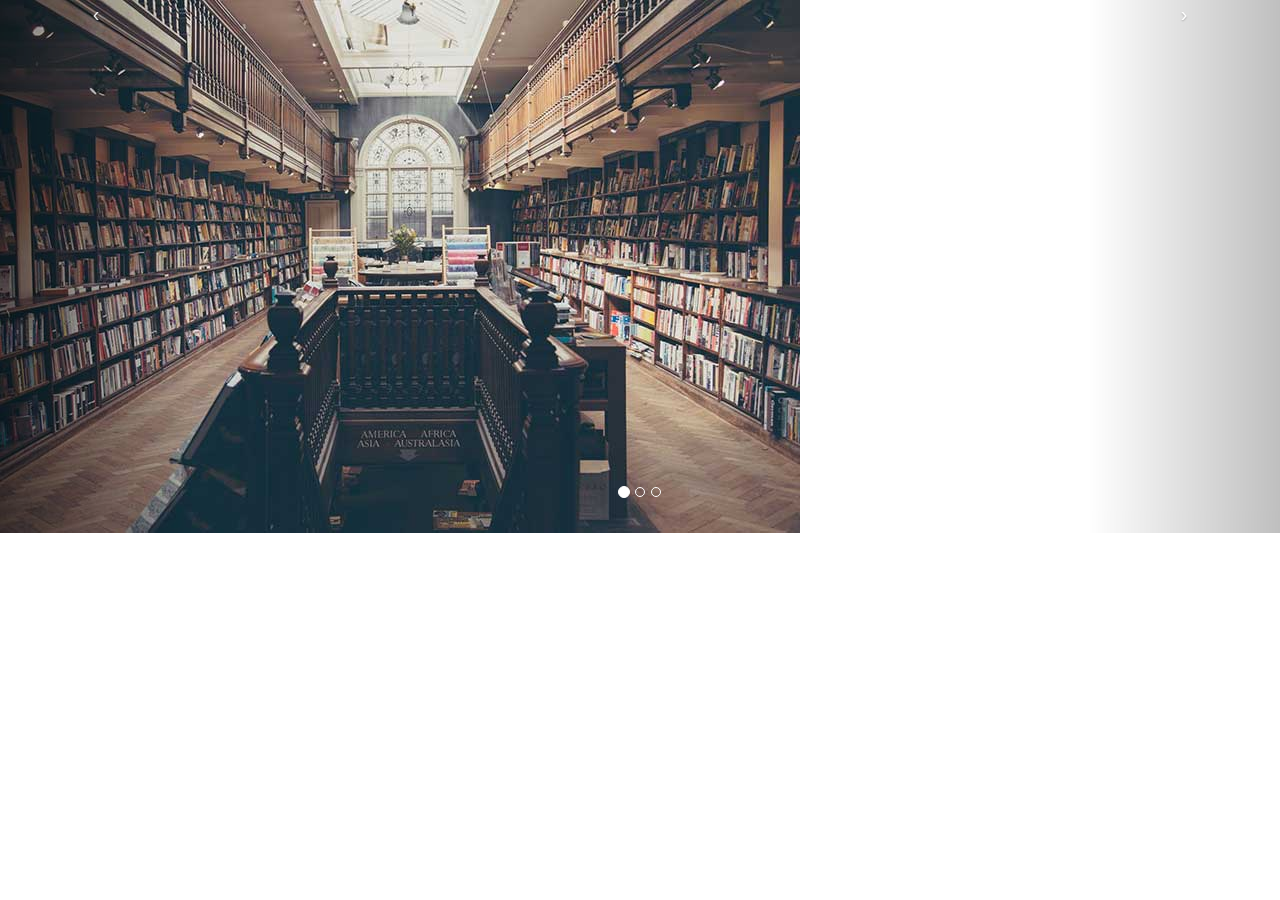
<file: chr-web/target/chr-web-0.0.1-SNAPSHOT/bootstrap/test1.html>
<!DOCTYPE html>
<html>
<head>
	<title></title>
	<link rel="stylesheet" type="text/css" href="css/bootstrap.min.css">
	<script src="http://cdn.static.runoob.com/libs/jquery/2.1.1/jquery.min.js"></script>
	<script src="http://cdn.static.runoob.com/libs/bootstrap/3.3.7/js/bootstrap.min.js"></script>
	<style type="text/css">
		/*span:hover{color: blue;}*/
		/*#username:focus{background-color: red;}*/
	</style>
</head>
<body>
<!-- <button class="btn btn-info">hello world!</button><br> -->
<!-- <span class="glyphicon glyphicon-star" style="font-size: 100px"></span> -->
<!-- <h6>你好</h6> -->
<!-- <label for="username">用户名:</label><input type="text" id="username" name="">
 -->
 	<div id="myCarousel" class="carousel slide">
    <!-- 轮播（Carousel）指标 -->
    <ol class="carousel-indicators">
        <li data-target="#myCarousel" data-slide-to="0" class="active"></li>
        <li data-target="#myCarousel" data-slide-to="1"></li>
        <li data-target="#myCarousel" data-slide-to="2"></li>
    </ol>   
    <!-- 轮播（Carousel）项目 -->
    <div class="carousel-inner">
        <div class="item active">
            <img src="../images/img_bg_3.jpg" alt="First slide">
        </div>
        <div class="item">
            <img src="../images/img_bg_3.jpg" alt="Second slide">
        </div>
        <div class="item">
            <img src="../images/img_bg_3.jpg" alt="Third slide">
        </div>
    </div>
    <!-- 轮播（Carousel）导航 -->
    <a class="carousel-control left" href="#myCarousel" 
        data-slide="prev">&lsaquo;
    </a>
    <a class="carousel-control right" href="#myCarousel" 
        data-slide="next">&rsaquo;
    </a>
</div>
 </body>
</html>
</file>
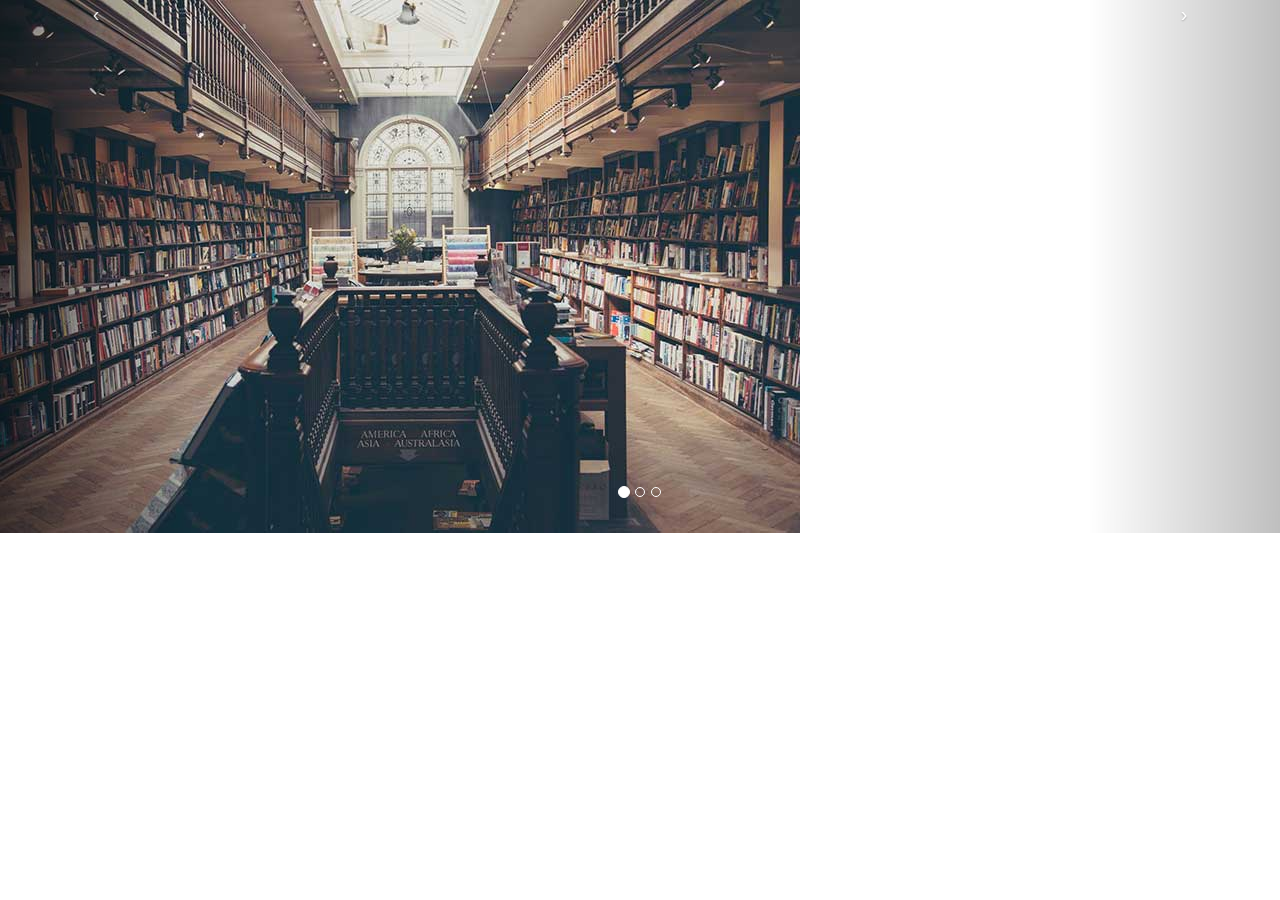
<file: chr-web/src/main/webapp/bootstrap/test1.html>
<!DOCTYPE html>
<html>
<head>
<title></title>
<link rel="stylesheet" type="text/css" href="css/bootstrap.min.css">
<script
	src="http://cdn.static.runoob.com/libs/jquery/2.1.1/jquery.min.js"></script>
<script
	src="http://cdn.static.runoob.com/libs/bootstrap/3.3.7/js/bootstrap.min.js"></script>
<style type="text/css">
/*span:hover{color: blue;}*/
/*#username:focus{background-color: red;}*/
</style>
</head>
<body>
	<!-- <button class="btn btn-info">hello world!</button><br> -->
	<!-- <span class="glyphicon glyphicon-star" style="font-size: 100px"></span> -->
	<!-- <h6>你好</h6> -->
	<!-- <label for="username">用户名:</label><input type="text" id="username" name="">
 -->
	<div id="myCarousel" class="carousel slide">
		<!-- 轮播（Carousel）指标 -->
		<ol class="carousel-indicators">
			<li data-target="#myCarousel" data-slide-to="0" class="active"></li>
			<li data-target="#myCarousel" data-slide-to="1"></li>
			<li data-target="#myCarousel" data-slide-to="2"></li>
		</ol>
		<!-- 轮播（Carousel）项目 -->
		<div class="carousel-inner">
			<div class="item active">
				<img src="../images/img_bg_3.jpg" alt="First slide">
			</div>
			<div class="item">
				<img src="../images/img_bg_3.jpg" alt="Second slide">
			</div>
			<div class="item">
				<img src="../images/img_bg_3.jpg" alt="Third slide">
			</div>
		</div>
		<!-- 轮播（Carousel）导航 -->
		<a class="carousel-control left" href="#myCarousel" data-slide="prev">&lsaquo;
		</a> <a class="carousel-control right" href="#myCarousel"
			data-slide="next">&rsaquo; </a>
	</div>
</body>
</html>
</file>
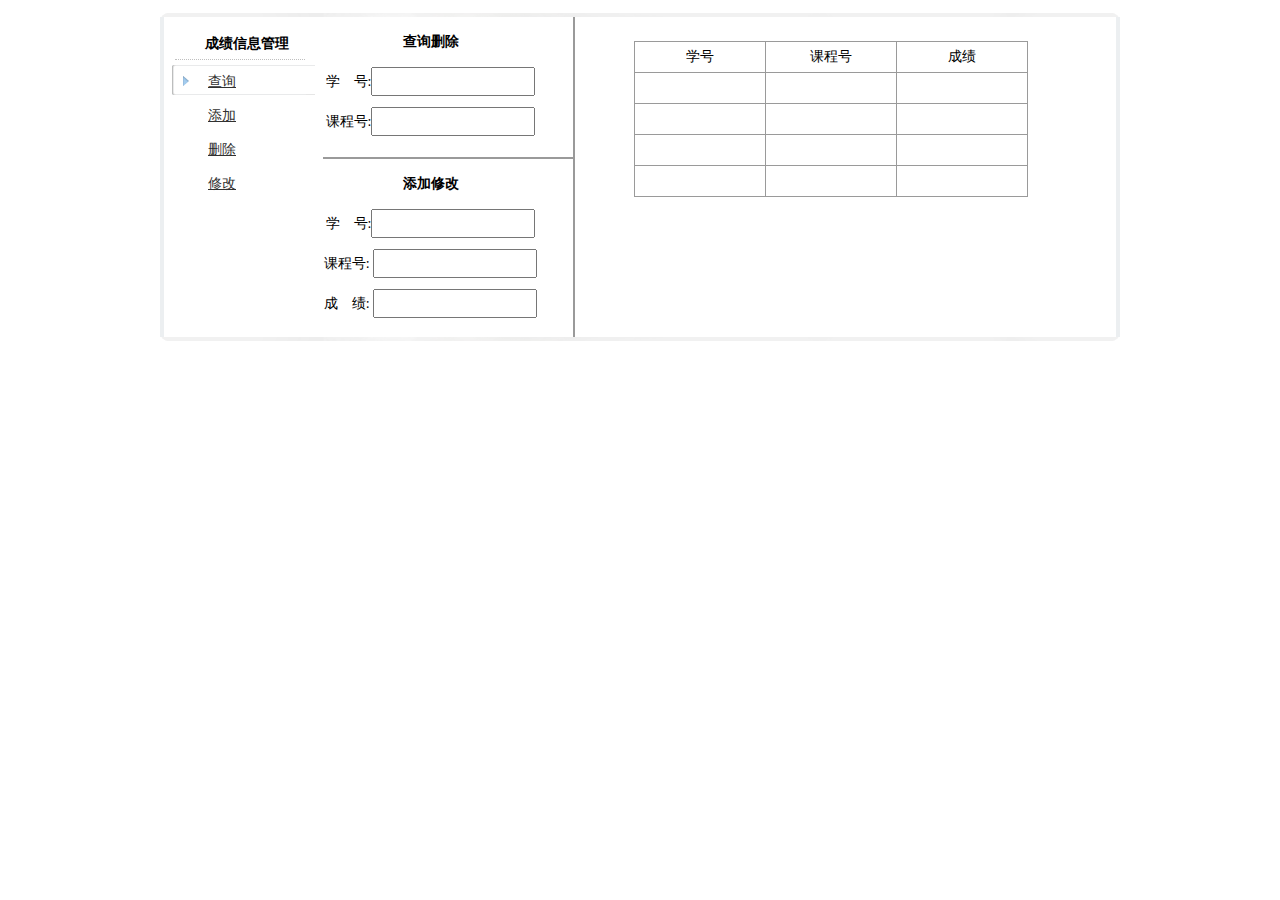
<file: chr-web/target/chr-web-0.0.1-SNAPSHOT/stu/stu-info-manage-html/stu-sco-info-man.html>
<!DOCTYPE html>
<html>
<head>
	<title></title>
	<script src="../../js/jquery-1.11.3.min.js"></script>
	<style type="text/css">
		*{
			margin: 0;
			padding: 0;
		}
		#main-container{
			width: 960px;
    		margin: 0 auto;
    		padding-top: 12px;
    		padding-bottom: 12px;
		}
		#main-box-top{
			width: 960px;
    		height: 5px;
    		background-image: url(../../images/stu-info-manage-img/box_t.png);
		}
		#main-box-middle{
			width: 952px;
    		margin: 0px;
    		padding: 0px;
    		border-right: 4px #eceff1 solid;
    		border-left: 4px #eceff1 solid;
		}
		#main-box-bottom{
			width: 960px;
    		height: 5px;
    		background-image: url(../../images/stu-info-manage-img/box_b.png);
		}
		#center-left{
			width: 151px;
    		float: left;
    		overflow: hidden;
    		padding: 17px 0 20px 0;
		}
		#center-left h3{
			width: 100px;
    		height: 25px;
    		line-height: 20px;
    		padding: 0 0 0 30px;
    		font-size: 14px;
    		margin: 0 auto 0 auto;
    		border-bottom: 1px #bfbfbf dotted;
		}
		#center-left ul{
			list-style: none;
    		margin: 5px 0 0 8px;
    		padding: 0;
		}
		#center-left ul li{
			line-height: 30px;
    		font-size: 14px;
		}
		#center-left ul li a:hover{
			background-image: url(../../images/stu-info-manage-img/smenu.png);
		}
		#center-left ul li a{
			color: #313131;
    		padding-left: 36px;
    		float: left;
    		display: block;
    		width: 108px;
    		margin: 2px 0;
		}
		.headnav1{}
		.headnav2{
			height: 30px;
    		background-image: url(../../images/stu-info-manage-img/smenu.png);
		}
		#center-right{
			float: left;
    		width: 790px;
    		padding-left: 8px;
    		min-height: 200px;
    		font-size: 14px;
    		line-height: 22px;
		}
		.bgwhite{
			background-color: #FFF;
		}
		#sider-le{
			width: 250px;
			height: 320px;
			float: left;
			border-right: 2px solid #9A9A9A;
		}
		#sea-del{
			width: 250px;
			height: 140px;
			float: left;
			/*margin-left: 30px;
			margin-top: 65px;*/
			/*background-color: #666;*/
		}
		#sea-del ul li{
			width: 215px;
			height: 30px;
			text-align: center;
			line-height: 30px;
			margin-top: 10px;
		}
		#add-cha{
			width: 250px;
			height: 160px;
			float: left;
			/*margin-left: 30px;*/
			/*background-color: #666;*/
		}
		#add-cha ul li{
			width: 215px;
			height: 30px;
			text-align: center;
			line-height: 30px;
			margin-top: 10px;
		}
		#sea-res{
			width: 400px;
			height: 250px;
			float: left;
			margin-top: 25px;
			margin-left: 60px;
			/*background-color: #666;*/
		}
		#sea-res ul li{
			width: 130px;
			height: 30px;
			float: left;
			border:1px solid #9A9A9A;
			margin-left: -1px;
			margin-top: -1px;
			text-align: center;
			line-height: 30px;
		}
		input{
			width: 160px;
			height: 25px;
		}
		ul{
			margin:0;
			pading:0;
		}
		ul li{
			list-style: none;
		}
		.sub{
			width: 60px;
			height: 25px;
		}
		.clear{
			margin: 0;
    		height: 0;
    		clear: both;
    		font-size: 0;
    		line-height: 0;
    		overflow: hidden;
		}
	</style>
	<script type="text/javascript">
		function searc(){
			document.getElementById('sedel').action="1.php"；
		}
		function add(){
			// document.getElementById('addcha').action=""；
		}
		function delet(){
			// document.getElementById('sedel').action=""；
		}
		function chan(){
			// document.getElementById('addcha').action=""；
		}
	</script>
</head>
<body>
	<div id="main-container">
			<div id="main-box-top"></div>
			<div id="main-box-middle">
				<div id="center-left">
					<h3>成绩信息管理</h3>
					<ul>
						<li class="headnav2"><a href="javascript:;" onclick="searc()">查询</a></li>
						<li><a href="javascript:;" onclick="add()">添加</a></li>
						<li><a href="javascript:;" onclick="delet()">删除</a></li>
						<li><a href="javascript:;" onclick="chan()">修改</a></li>
					</ul>
				</div>
				<!-- <script type="text/javascript">
					$("#center-left ul li a").click(function(){
					$(this).parent().addClass("headnav2");
					$(this).parent().siblings().removeClass('headnav2');
					$(this).parent().siblings().addClass('headnav1');
					})
				</script> -->
				<div id="center-right" class="bgwhite">
				<div id="sider-le">
				<!-- 查询删除 -->
					<div id="sea-del">
						<form action="" method="post" id="sedel">
							<ul>
								<li><h4>查询删除</h4></li>
								<li>学&#12288;号:<input type="text" name="sno"></li>
								<li>课程号:<input type="text" name="cno"></li>
							</ul>
						</form>
					</div>
					<div style="float: left; width: 250px;height: 0;border:1px solid #9A9A9A;"></div>
				<!-- 添加修改 -->
					<div id="add-cha">
						<form action="" method="post" id="addcha">
							<ul>
								<li><h4>添加修改</h4></li>
								<li>学&#12288;号:<input type="text" name=""></li>
								<li>课程号: <input type="text" name=""></li>
								<li>成&#12288;绩: <input type="text" name=""></li>
							</ul>
						</form>
					</div>
				</div>
					<!-- 结果 -->
					<div id="sea-res">
						<ul>
							<li>学号</li>
							<li>课程号</li>
							<li>成绩</li>
						</ul>
						<ul>
							<li></li>
							<li></li>
							<li></li>
						</ul>
						<ul>
							<li></li>
							<li></li>
							<li></li>
						</ul>
						<ul>
							<li></li>
							<li></li>
							<li></li>
						</ul>
						<ul>
							<li></li>
							<li></li>
							<li></li>
						</ul>
					</div>
					
				</div>
				<div class="clear"></div>
			</div>
			<div id="main-box-bottom"></div>
		</div>
</body>
</html>
</file>
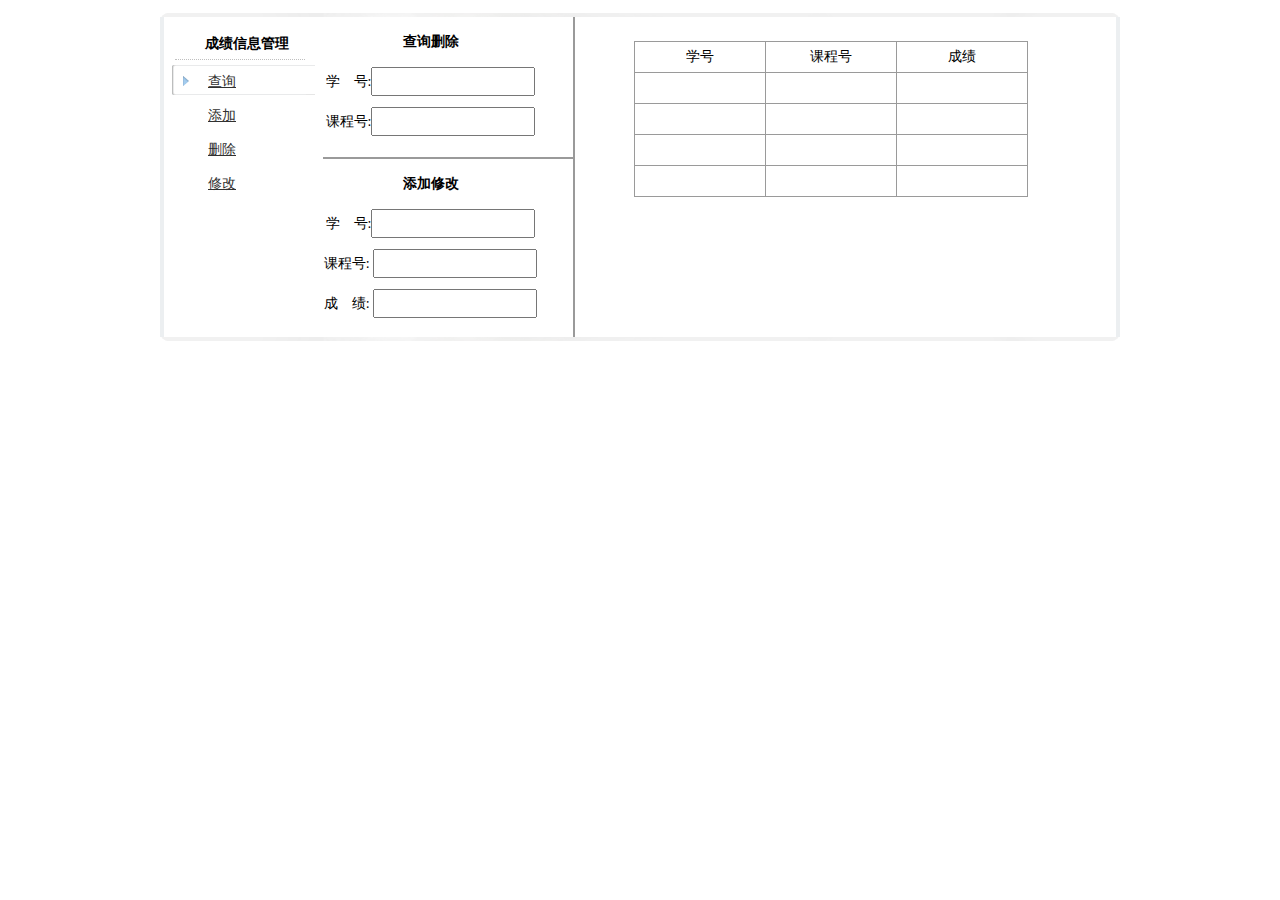
<file: chr-web/src/main/webapp/stu/stu-info-manage-html/stu-sco-info-man.html>
<!DOCTYPE html>
<html>
<head>
<title></title>
<script src="../../js/jquery-1.11.3.min.js"></script>
<style type="text/css">
* {
	margin: 0;
	padding: 0;
}

#main-container {
	width: 960px;
	margin: 0 auto;
	padding-top: 12px;
	padding-bottom: 12px;
}

#main-box-top {
	width: 960px;
	height: 5px;
	background-image: url(../../images/stu-info-manage-img/box_t.png);
}

#main-box-middle {
	width: 952px;
	margin: 0px;
	padding: 0px;
	border-right: 4px #eceff1 solid;
	border-left: 4px #eceff1 solid;
}

#main-box-bottom {
	width: 960px;
	height: 5px;
	background-image: url(../../images/stu-info-manage-img/box_b.png);
}

#center-left {
	width: 151px;
	float: left;
	overflow: hidden;
	padding: 17px 0 20px 0;
}

#center-left h3 {
	width: 100px;
	height: 25px;
	line-height: 20px;
	padding: 0 0 0 30px;
	font-size: 14px;
	margin: 0 auto 0 auto;
	border-bottom: 1px #bfbfbf dotted;
}

#center-left ul {
	list-style: none;
	margin: 5px 0 0 8px;
	padding: 0;
}

#center-left ul li {
	line-height: 30px;
	font-size: 14px;
}

#center-left ul li a:hover {
	background-image: url(../../images/stu-info-manage-img/smenu.png);
}

#center-left ul li a {
	color: #313131;
	padding-left: 36px;
	float: left;
	display: block;
	width: 108px;
	margin: 2px 0;
}

.headnav1 {
	
}

.headnav2 {
	height: 30px;
	background-image: url(../../images/stu-info-manage-img/smenu.png);
}

#center-right {
	float: left;
	width: 790px;
	padding-left: 8px;
	min-height: 200px;
	font-size: 14px;
	line-height: 22px;
}

.bgwhite {
	background-color: #FFF;
}

#sider-le {
	width: 250px;
	height: 320px;
	float: left;
	border-right: 2px solid #9A9A9A;
}

#sea-del {
	width: 250px;
	height: 140px;
	float: left;
	/*margin-left: 30px;
			margin-top: 65px;*/
	/*background-color: #666;*/
}

#sea-del ul li {
	width: 215px;
	height: 30px;
	text-align: center;
	line-height: 30px;
	margin-top: 10px;
}

#add-cha {
	width: 250px;
	height: 160px;
	float: left;
	/*margin-left: 30px;*/
	/*background-color: #666;*/
}

#add-cha ul li {
	width: 215px;
	height: 30px;
	text-align: center;
	line-height: 30px;
	margin-top: 10px;
}

#sea-res {
	width: 400px;
	height: 250px;
	float: left;
	margin-top: 25px;
	margin-left: 60px;
	/*background-color: #666;*/
}

#sea-res ul li {
	width: 130px;
	height: 30px;
	float: left;
	border: 1px solid #9A9A9A;
	margin-left: -1px;
	margin-top: -1px;
	text-align: center;
	line-height: 30px;
}

input {
	width: 160px;
	height: 25px;
}

ul {
	margin: 0;
	pading: 0;
}

ul li {
	list-style: none;
}

.sub {
	width: 60px;
	height: 25px;
}

.clear {
	margin: 0;
	height: 0;
	clear: both;
	font-size: 0;
	line-height: 0;
	overflow: hidden;
}
</style>
<script type="text/javascript">
		function searc(){
			document.getElementById('sedel').action="1.php"；
		}
		function add(){
			// document.getElementById('addcha').action=""；
		}
		function delet(){
			// document.getElementById('sedel').action=""；
		}
		function chan(){
			// document.getElementById('addcha').action=""；
		}
	</script>
</head>
<body>
	<div id="main-container">
		<div id="main-box-top"></div>
		<div id="main-box-middle">
			<div id="center-left">
				<h3>成绩信息管理</h3>
				<ul>
					<li class="headnav2"><a href="javascript:;" onclick="searc()">查询</a></li>
					<li><a href="javascript:;" onclick="add()">添加</a></li>
					<li><a href="javascript:;" onclick="delet()">删除</a></li>
					<li><a href="javascript:;" onclick="chan()">修改</a></li>
				</ul>
			</div>
			<!-- <script type="text/javascript">
					$("#center-left ul li a").click(function(){
					$(this).parent().addClass("headnav2");
					$(this).parent().siblings().removeClass('headnav2');
					$(this).parent().siblings().addClass('headnav1');
					})
				</script> -->
			<div id="center-right" class="bgwhite">
				<div id="sider-le">
					<!-- 查询删除 -->
					<div id="sea-del">
						<form action="" method="post" id="sedel">
							<ul>
								<li><h4>查询删除</h4></li>
								<li>学&#12288;号:<input type="text" name="sno"></li>
								<li>课程号:<input type="text" name="cno"></li>
							</ul>
						</form>
					</div>
					<div
						style="float: left; width: 250px; height: 0; border: 1px solid #9A9A9A;"></div>
					<!-- 添加修改 -->
					<div id="add-cha">
						<form action="" method="post" id="addcha">
							<ul>
								<li><h4>添加修改</h4></li>
								<li>学&#12288;号:<input type="text" name=""></li>
								<li>课程号: <input type="text" name=""></li>
								<li>成&#12288;绩: <input type="text" name=""></li>
							</ul>
						</form>
					</div>
				</div>
				<!-- 结果 -->
				<div id="sea-res">
					<ul>
						<li>学号</li>
						<li>课程号</li>
						<li>成绩</li>
					</ul>
					<ul>
						<li></li>
						<li></li>
						<li></li>
					</ul>
					<ul>
						<li></li>
						<li></li>
						<li></li>
					</ul>
					<ul>
						<li></li>
						<li></li>
						<li></li>
					</ul>
					<ul>
						<li></li>
						<li></li>
						<li></li>
					</ul>
				</div>

			</div>
			<div class="clear"></div>
		</div>
		<div id="main-box-bottom"></div>
	</div>
</body>
</html>
</file>
